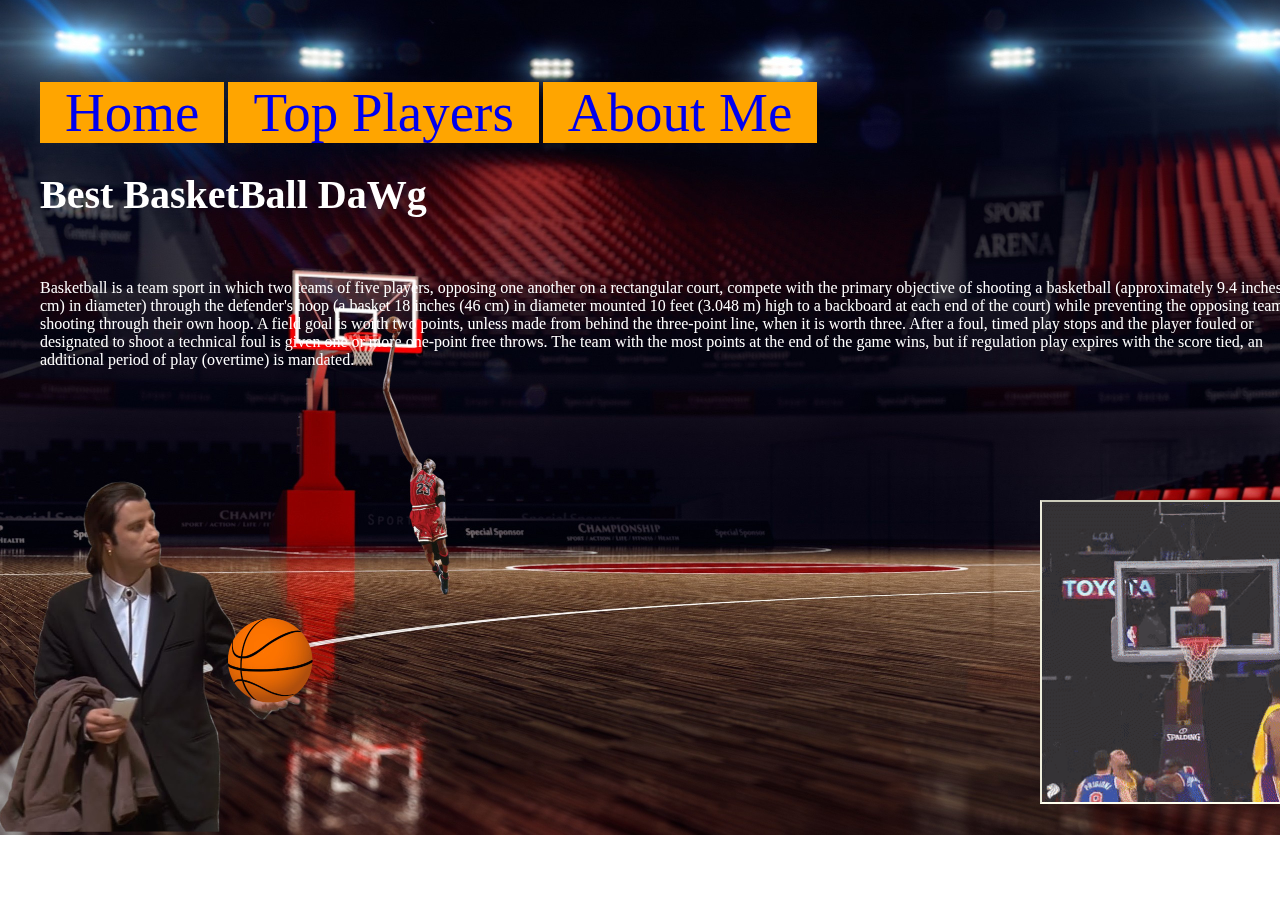
<file: index.html>
<!DOCTYPE html>
<html>
<head>
	<link rel = "stylesheet" type = "text/css" href = "stylesheet.css">
	<title>BasketBall Best Website Ever dawggggg!</title>
</head>
<body>
<nav>
	<ul style = "position: fixed; top:65px; width:100%">
		<li> <a href="index.html">Home</a></li>
		<li> <a href = "toplayers.html"> Top Players</a></li>
		<li> <a href = "aboutme.html"> About Me </a></li>
	<ul/>
<nav/>
<nav>
	<ul style = "position: fixed; top: 500px; left: 1000px; width:100%">
	<li><img src = "ohhkillem.gif" class = "img"></li>
	</ul>
</nav>
<h1 style = "color: white">Best BasketBall DaWg</h1>
<br>
<p style = "color: white">Basketball is a team sport in which two teams of five players, opposing one another on a rectangular court, compete with the primary objective of shooting a basketball (approximately 9.4 inches (24 cm) in diameter) through the defender's hoop (a basket 18 inches (46 cm) in diameter mounted 10 feet (3.048 m) high to a backboard at each end of the court) while preventing the opposing team from shooting through their own hoop. A field goal is worth two points, unless made from behind the three-point line, when it is worth three. After a foul, timed play stops and the player fouled or designated to shoot a technical foul is given one or more one-point free throws. The team with the most points at the end of the game wins, but if regulation play expires with the score tied, an additional period of play (overtime) is mandated. </p>
</body>
</html>
</file>
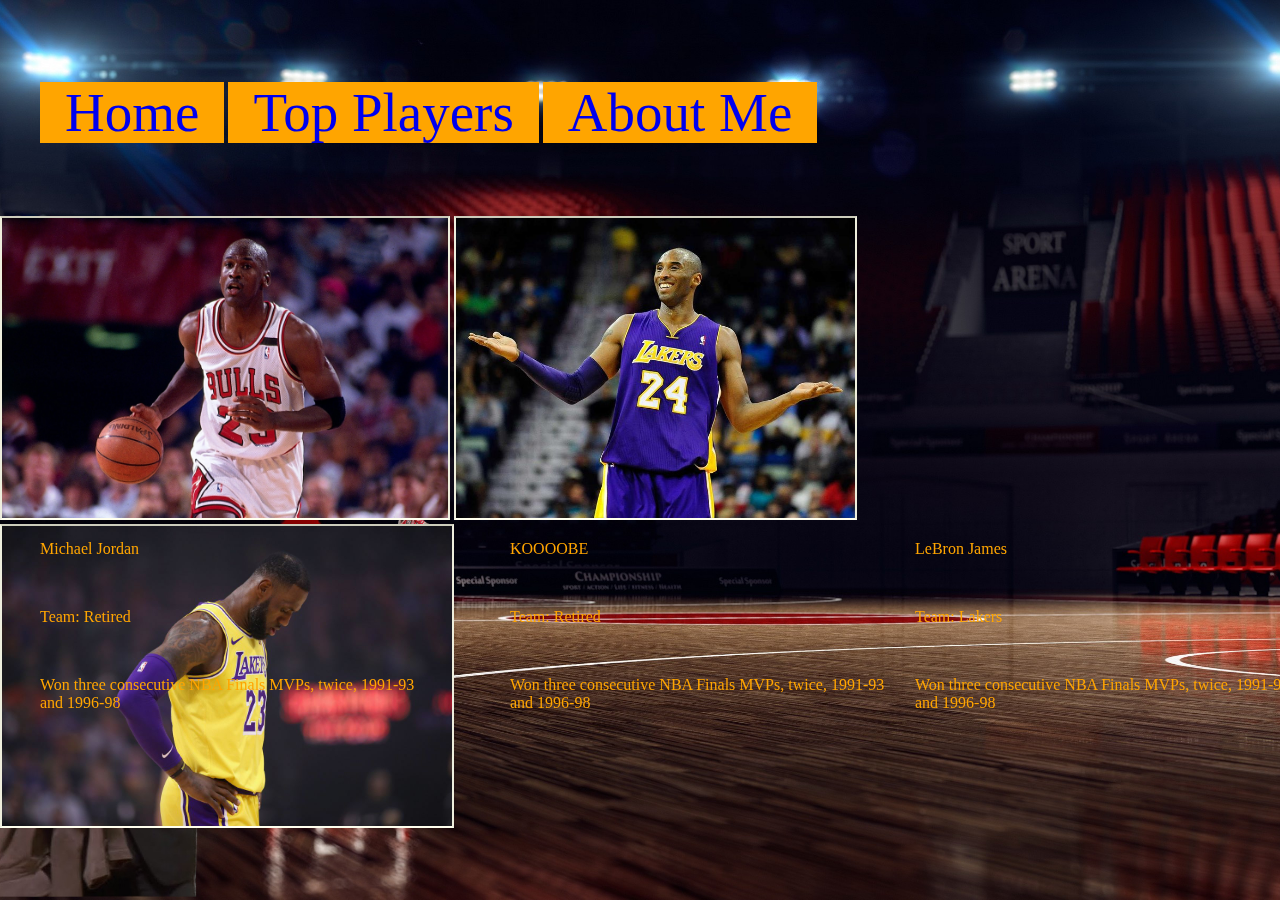
<file: toplayers.html>
<html>
<head>
	<link rel = "stylesheet" type = "text/css" href = "stylesheet.css">
	<title>BasketBall Best Website Ever dawggggg!</title>
</head>
<body>
<nav>
	<ul style = "position: fixed; top:65px; width:100%">
		<li> <a href="index.html">Home</a></li>
		<li> <a href = "toplayers.html"> Top Players</a></li>
		<li> <a href = "aboutme.html"> About Me </a></li>
	</ul>
</nav>
	<br>
<nav>
	<ul style = "position: fixed; top:200px; right: 0px; width: 100%">
		<li><img src = "michel.jpg" class = "img"></li>
		<li><img src = "kobe.jpg" class = "img"></li>
		<li><img src = "lebron.jpg" class = "img"></li>
	</ul>
</nav>
<nav>
	<ul style = "position: fixed; top: 500px; width: 400px">
		<li><p style = "font-size: 150%"> <p>Michael Jordan</p> <br> <p> Team: Retired</p> <br> <p> Won three consecutive NBA Finals MVPs, twice, 1991-93 and 1996-98</p></p></li>
	</ul>
	<ul style = "position: fixed; top: 500px; left: 470px; width: 400px">
			<li><p style = "font-size: 150%"> <p>KOOOOBE</p> <br> <p> Team: Retired</p> <br> <p> Won three consecutive NBA Finals MVPs, twice, 1991-93 and 1996-98</p></p></li>
	</ul>
	<ul style = "position: fixed; top: 500px; left: 875px; width: 400px">
		<li><p style = "font-size: 150%"> <p>LeBron James</p> <br> <p> Team: Lakers</p> <br> <p> Won three consecutive NBA Finals MVPs, twice, 1991-93 and 1996-98</p></p></li>
	</ul>
	<ul style = "position: fixed; top: 500px; left: 1300px">
		<li><iframe width="560" height="315" src="https://www.youtube.com/embed/mE0ptkNYVRI?start=61" frameborder="0" allow="accelerometer; autoplay; encrypted-media; gyroscope; picture-in-picture" allowfullscreen></iframe></li>
	</ul>
</nav>
</body>
</html>
</file>
<file: stylesheet.css>
body{
	background-image: url("a.jpg");
	height: 800px;
	width: 100%;
	background-position : center;
	background-repeat: no-repeat;
	background-size : cover;
	margin-left: auto;
	margin-right: auto;
	font-color: white;
}

button {
    background-color: #4CAF50; /* Green */
    border: none;
    color: white;
    padding: 15px 32px;
    text-align: center;
    text-decoration: none;
    display: inline-block;
    font-size: 16px;
}

h1{
	font-size: 40px;
}

img {
  border:solid 2px;
  border-bottom-color:#ffe;
  border-left-color:#eed;
  border-right-color:#eed;
  border-top-color:#ccb;
  max-height:300px;
  max-width:300px%;
}

li{
	display: inline;
	font-family: impact;
	color: #ffa500;
}

ul{
	display: inline;
}

li > a{ 
	text-decoration: none;
	font-size: 55px;
	padding-left: 25px;
	padding-right: 25px;
	background-color: orange;
}
</file>
